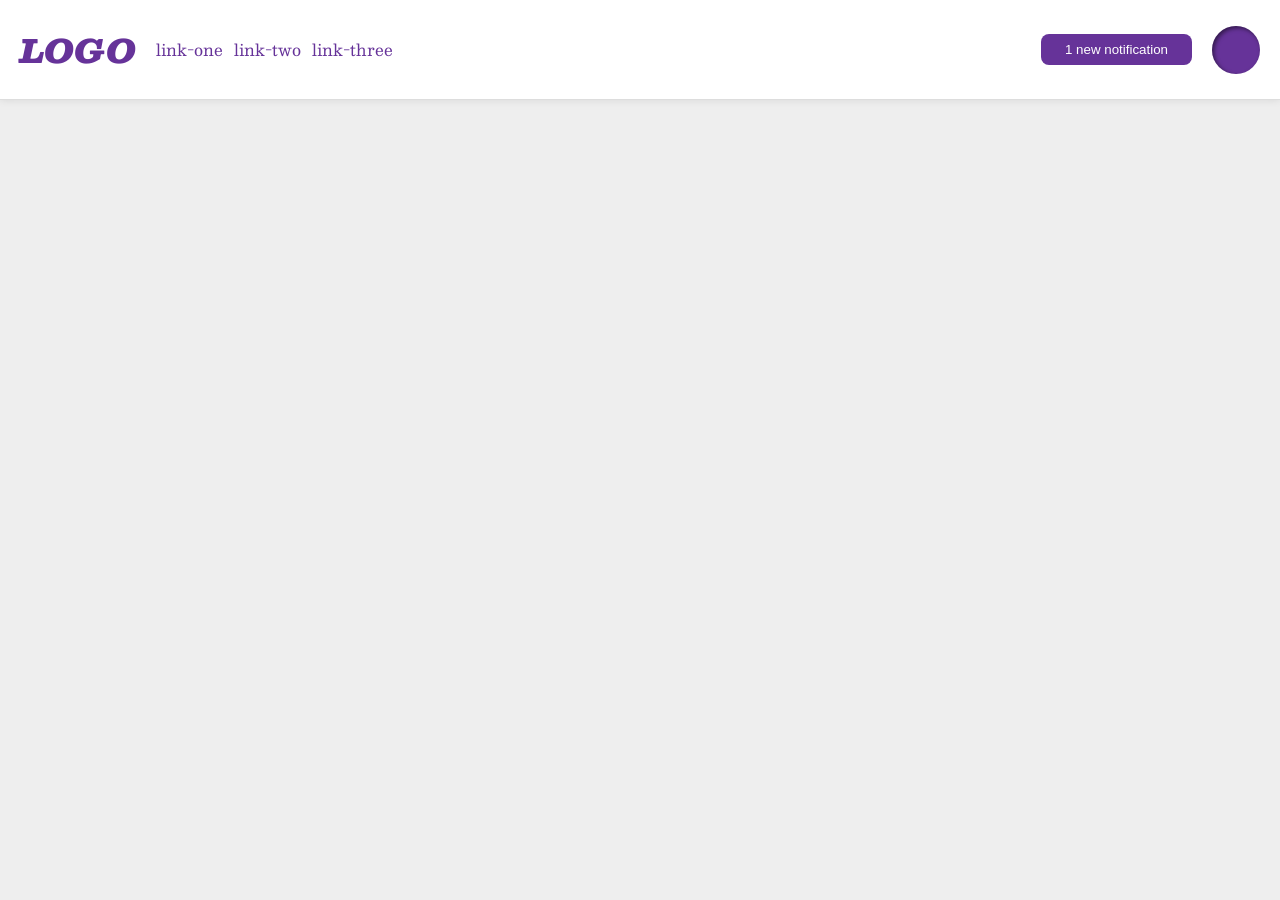
<file: foundations/flex/03-flex-header-2/index.html>
<!DOCTYPE html>
<html lang="en">
<head>
    <meta charset="UTF-8">
    <meta http-equiv="X-UA-Compatible" content="IE=edge">
    <meta name="viewport" content="width=device-width, initial-scale=1.0">
    <title>Flex Header 2</title>
    <link rel="stylesheet" href="style.css">
</head>
<body>
<div class="header">
    <div class="leftSide divChild">
        <div class="logo">
            LOGO
        </div>
        <ul class="links">
            <li><a href="https://google.com">link-one</a></li>
            <li><a href="https://google.com">link-two</a></li>
            <li><a href="https://google.com">link-three</a></li>
        </ul>
    </div>
    <div class="rightSide divChild">
        <button class="notifications">
            1 new notification
        </button>
        <div class="profile-image"></div>
    </div>
</div>
</body>
</html>
</file>
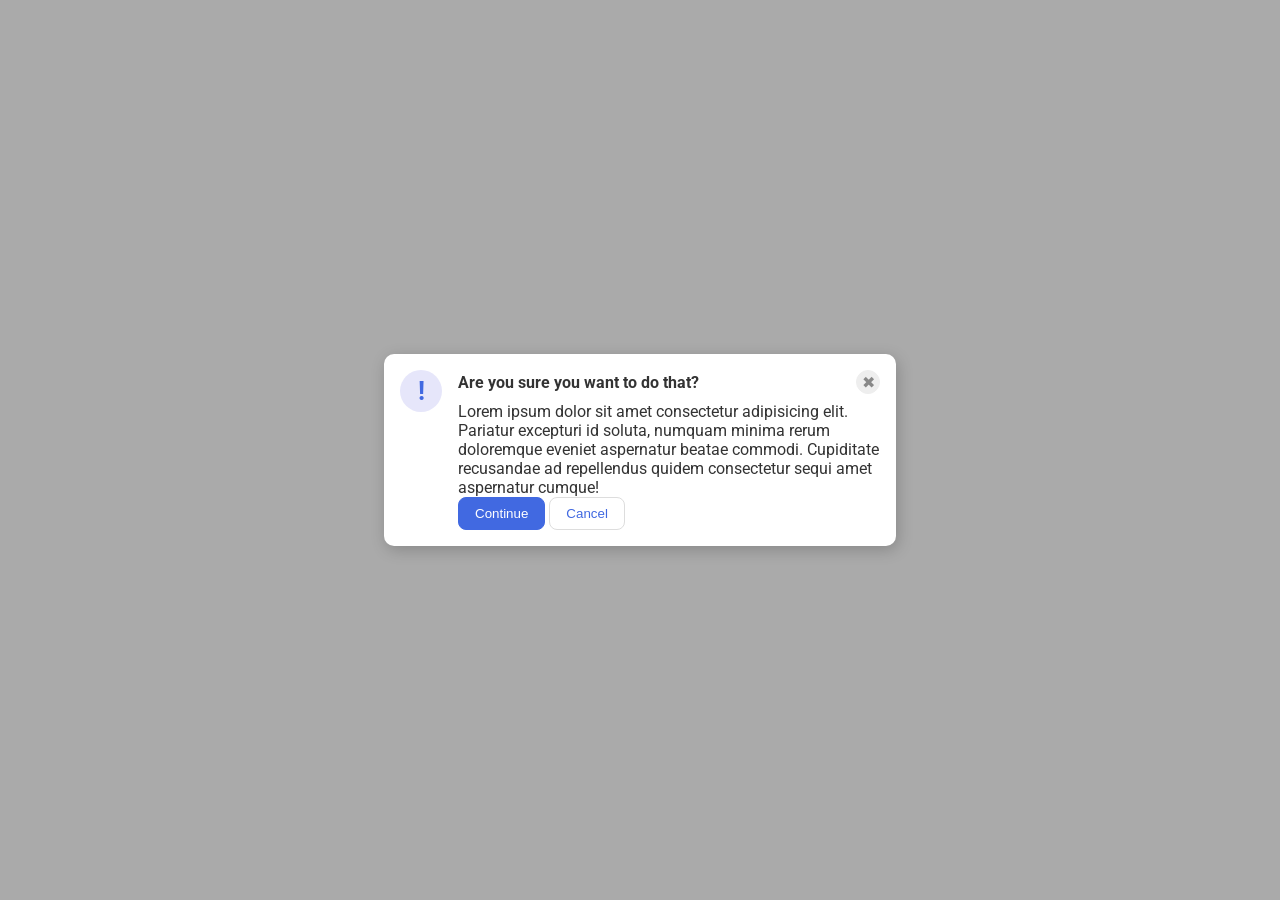
<file: foundations/flex/05-flex-modal/index.html>
<!DOCTYPE html>
<html lang="en">
  <head>
    <meta charset="UTF-8">
    <meta http-equiv="X-UA-Compatible" content="IE=edge">
    <meta name="viewport" content="width=device-width, initial-scale=1.0">
    <link rel="stylesheet" href="style.css">
    <title>Modal</title>
  </head>
  <body>
    <div class="modal">
      <div class="icon">!</div>
      <div class="container">
        <div class="header">Are you sure you want to do that?
          <button class="close-button">✖</button>
        </div>
        <div class="text">Lorem ipsum dolor sit amet consectetur adipisicing elit. Pariatur excepturi id soluta, numquam
          minima rerum doloremque eveniet aspernatur beatae commodi. Cupiditate recusandae ad repellendus quidem
          consectetur sequi amet aspernatur cumque!
        </div>
        <button class="continue">Continue</button>
        <button class="cancel">Cancel</button>
      </div>
    </div>
  </body>
</html>
</file>
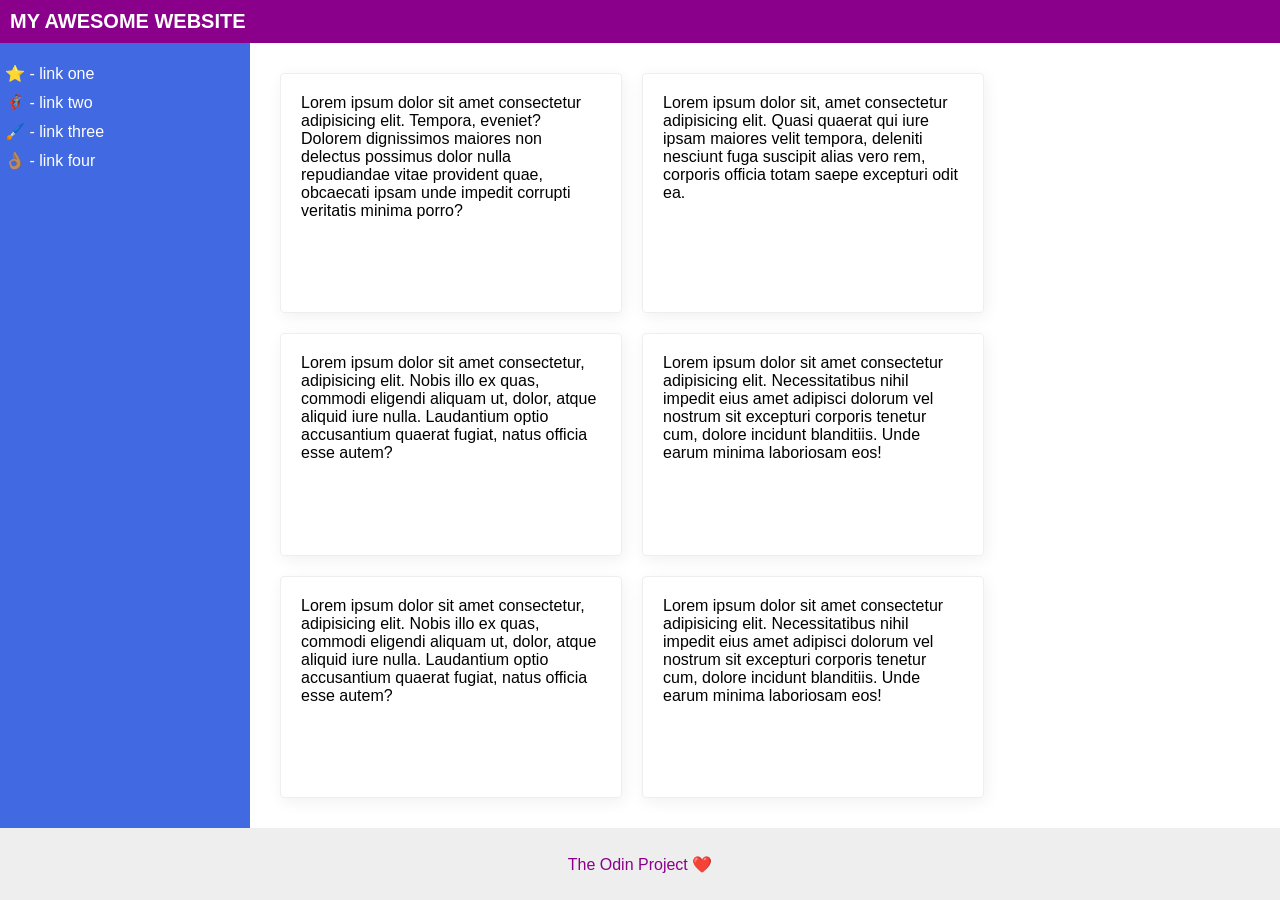
<file: foundations/flex/07-flex-layout-2/index.html>
<!DOCTYPE html>
<html lang="en">
  <head>
    <meta charset="UTF-8">
    <meta http-equiv="X-UA-Compatible" content="IE=edge">
    <meta name="viewport" content="width=device-width, initial-scale=1.0">
    <title>The Holy Grail</title>
    <link rel="stylesheet" href="style.css">
  </head>
  <body>
    <div class="header">
      MY AWESOME WEBSITE
    </div>

    <div class="modal">
      <div class="sidebar">
        <ul>
          <li><a href="#">⭐ - link one</a></li>
          <li><a href="#">🦸🏽‍♂️ - link two</a></li>
          <li><a href="#">🖌️ - link three</a></li>
          <li><a href="#">👌🏽 - link four</a></li>
        </ul>
      </div>
      <div class="content">
        <div class="card">Lorem ipsum dolor sit amet consectetur adipisicing elit. Tempora, eveniet? Dolorem dignissimos
          maiores non delectus possimus dolor nulla repudiandae vitae provident quae, obcaecati ipsam unde impedit
          corrupti veritatis minima porro?
        </div>
        <div class="card">Lorem ipsum dolor sit, amet consectetur adipisicing elit. Quasi quaerat qui iure ipsam maiores
          velit tempora, deleniti nesciunt fuga suscipit alias vero rem, corporis officia totam saepe excepturi odit ea.
        </div>
        <div class="card">Lorem ipsum dolor sit amet consectetur, adipisicing elit. Nobis illo ex quas, commodi eligendi
          aliquam ut, dolor, atque aliquid iure nulla. Laudantium optio accusantium quaerat fugiat, natus officia esse
          autem?
        </div>
        <div class="card">Lorem ipsum dolor sit amet consectetur adipisicing elit. Necessitatibus nihil impedit eius
          amet
          adipisci dolorum vel nostrum sit excepturi corporis tenetur cum, dolore incidunt blanditiis. Unde earum minima
          laboriosam eos!
        </div>
        <div class="card">Lorem ipsum dolor sit amet consectetur, adipisicing elit. Nobis illo ex quas, commodi eligendi
          aliquam ut, dolor, atque aliquid iure nulla. Laudantium optio accusantium quaerat fugiat, natus officia esse
          autem?
        </div>
        <div class="card">Lorem ipsum dolor sit amet consectetur adipisicing elit. Necessitatibus nihil impedit eius
          amet
          adipisci dolorum vel nostrum sit excepturi corporis tenetur cum, dolore incidunt blanditiis. Unde earum minima
          laboriosam eos!
        </div>
      </div>
    </div>
    <div class="footer">
      The Odin Project ❤️
    </div>
  </body>
</html>
</file>
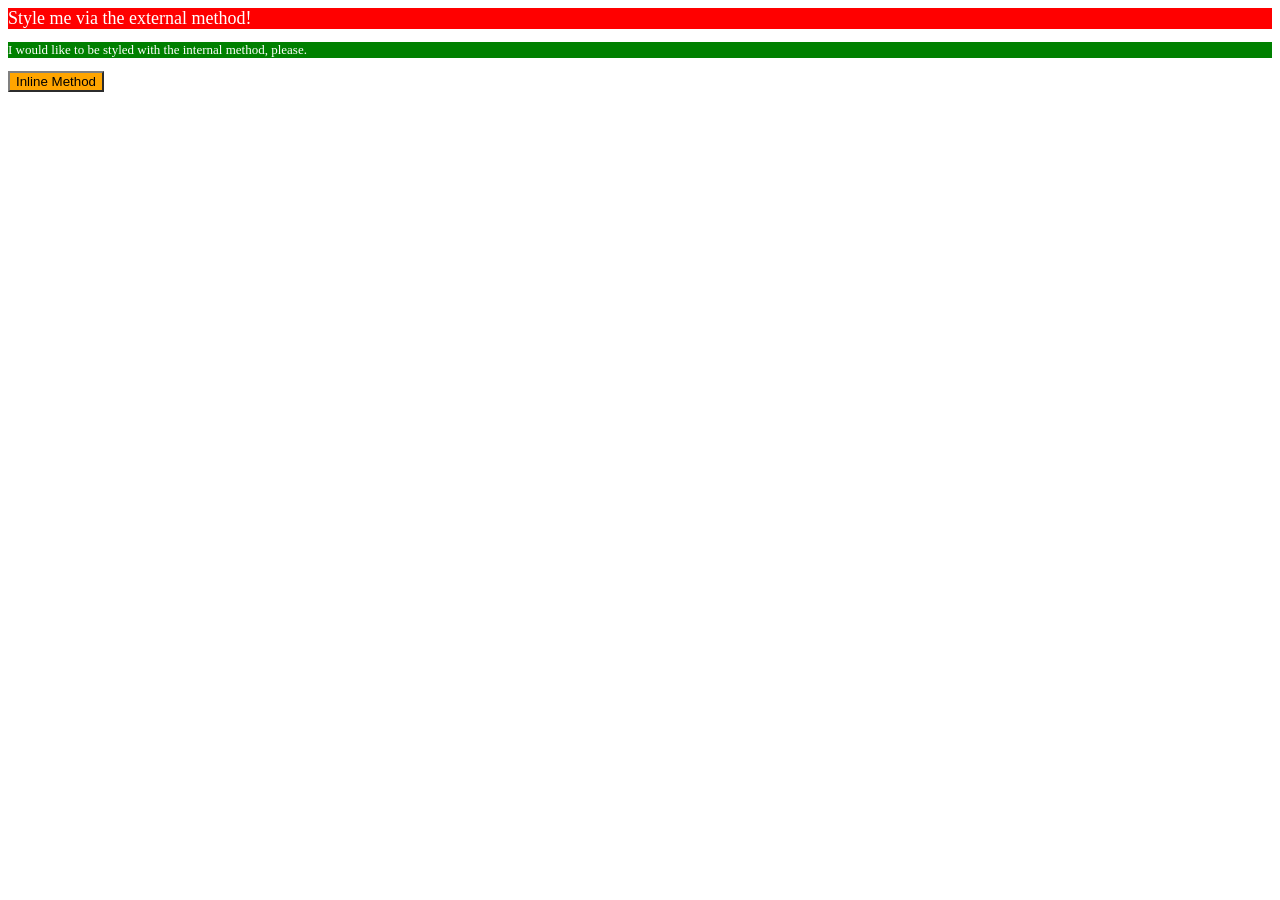
<file: foundations/intro-to-css/01-css-methods/index.html>
<!DOCTYPE html>
<html lang="en">
  <head>
    <meta charset="UTF-8">
    <meta http-equiv="X-UA-Compatible" content="IE=edge">
    <meta name="viewport" content="width=device-width, initial-scale=1.0">
    <title>Methods for Adding CSS</title>
    <link rel="stylesheet" href="styles.css">
    <style>
      p {
        font-size: small;
        color: white;
        background-color: green;
      }
    </style>
  </head>
  <body>
    <div class="external">Style me via the external method!</div>
    <p>I would like to be styled with the internal method, please.</p>
    <button style="background-color:orange;color: black;border-color: gray">Inline Method</button>
  </body>
</html>
</file>
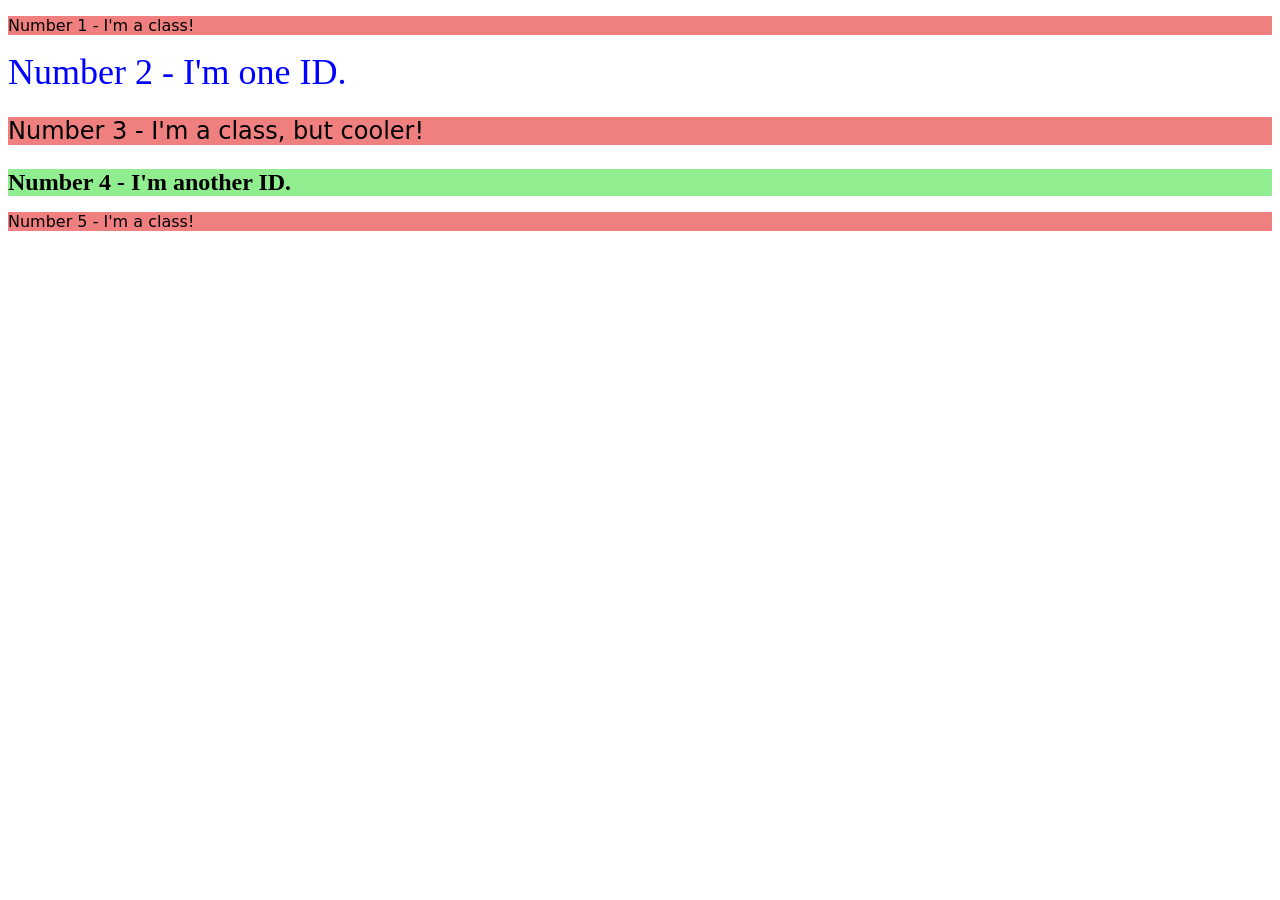
<file: foundations/intro-to-css/02-class-id-selectors/index.html>
<!DOCTYPE html>
<html lang="en">
  <head>
    <meta charset="UTF-8">
    <meta http-equiv="X-UA-Compatible" content="IE=edge">
    <meta name="viewport" content="width=device-width, initial-scale=1.0">
    <title>Class and ID Selectors</title>
    <link rel="stylesheet" href="style.css">
  </head>
  <body>
    <p>Number 1 - I'm a class!</p>
    <div id="num2">Number 2 - I'm one ID.</div>
    <p class="fontsize24">Number 3 - I'm a class, but cooler!</p>
    <div class="fontsize24" id="num4">Number 4 - I'm another ID.</div>
    <p>Number 5 - I'm a class!</p>
  </body>
</html>
</file>
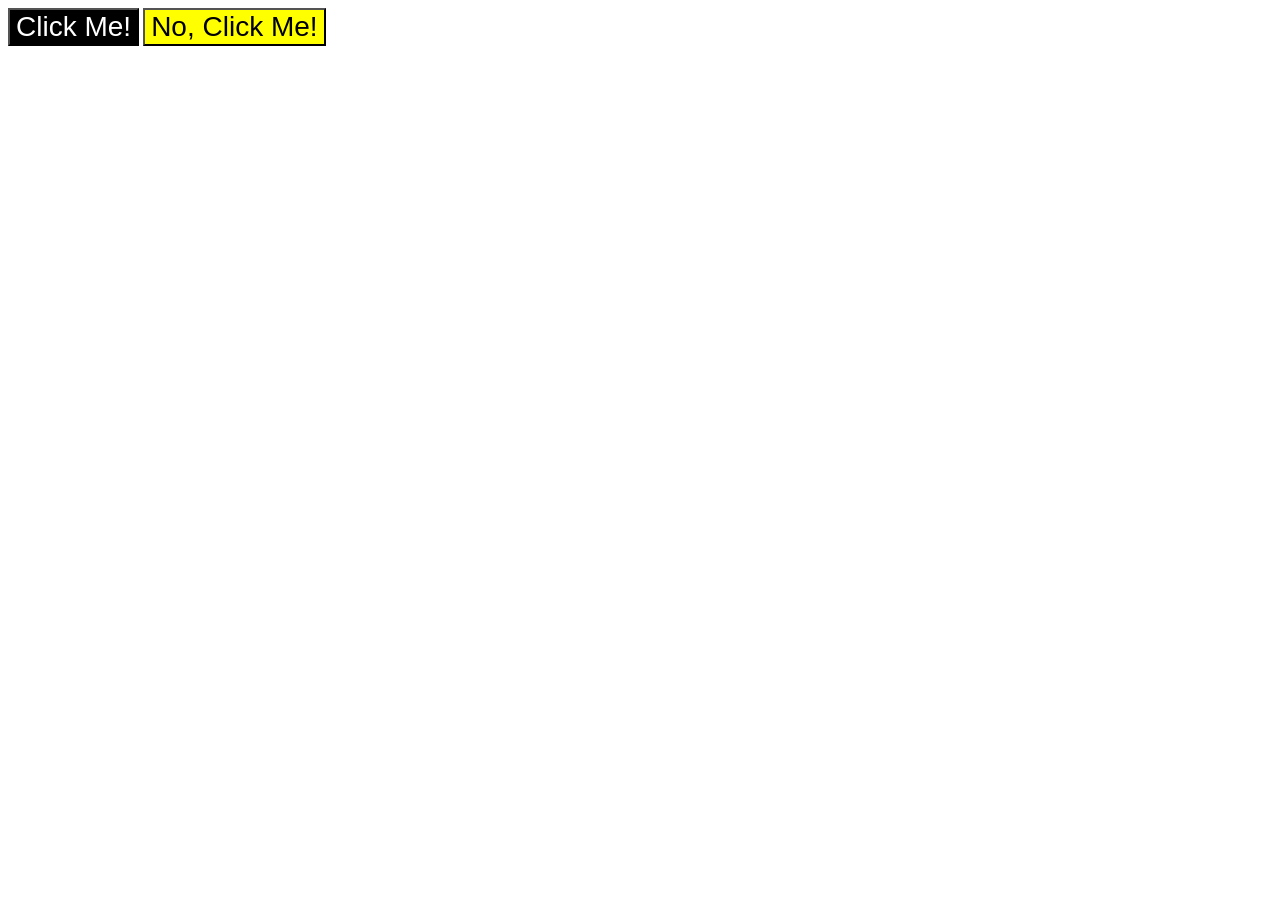
<file: foundations/intro-to-css/03-grouping-selectors/index.html>
<!DOCTYPE html>
<html lang="en">
  <head>
    <meta charset="UTF-8">
    <meta http-equiv="X-UA-Compatible" content="IE=edge">
    <meta name="viewport" content="width=device-width, initial-scale=1.0">
    <title>Grouping Selectors</title>
    <link rel="stylesheet" href="style.css">
  </head>
  <body>
    <button class="font-adjust" id="one">Click Me!</button>
    <button class="font-adjust" id="two">No, Click Me!</button>
  </body>
</html>
</file>
<file: foundations/flex/03-flex-header-2/style.css>
/* this is some magical font-importing.  
you'll learn about it later. */
@import url('https://fonts.googleapis.com/css2?family=Besley:ital,wght@0,400;1,900&display=swap');

body {
  margin: 0;
  background: #eee;
  font-family: Besley, serif;
}

.header {
  background: white;
  border-bottom: 1px solid #ddd;
  box-shadow: 0 0 8px rgba(0,0,0,.1);
  display: flex;
  align-items: center;
  justify-content: space-between;
  padding: 20px;
}
.divChild {
  display: flex;
  gap: 20px;
  justify-content: space-evenly;
  align-items: center;
}

.divChild.leftSide {
  flex-basis: 500px;
  gap: 20px;
  justify-content: initial;
}

.links {
  display: flex;
  gap: 11px;
  padding: 0;
}

.profile-image {
  background: rebeccapurple;
  box-shadow: inset 2px 2px 4px rgba(0,0,0,.5);
  border-radius: 50%;
  width: 48px;
  height: 48px;
}

.logo {
  color: rebeccapurple;
  font-size: 32px;
  font-weight: 900;
  font-style: italic;
}

button {
  border: none;
  border-radius: 8px;
  background: rebeccapurple;
  color: white;
  padding: 8px 24px;
}

a {
  /* this removes the line under our links */
  text-decoration: none;
  color: rebeccapurple;
}

ul {
  list-style-type: none;
}
</file>
<file: foundations/flex/05-flex-modal/style.css>
@import url('https://fonts.googleapis.com/css2?family=Roboto:wght@400;700&display=swap');

html, body {
  height: 100%;
}

body {
  font-family: Roboto, sans-serif;
  margin: 0;
  background: #aaa;
  color: #333;
  /* I'll give you this one for free lol */
  display: flex;
  align-items: center;
  justify-content: center;
}

.modal {
  background: white;
  width: 480px;
  border-radius: 10px;
  box-shadow: 2px 4px 16px rgba(0,0,0,.2);
  display: flex;
  gap: 16px;
  padding: 16px;
}

.icon {
  color: royalblue;
  font-size: 26px;
  font-weight: 700;
  background: lavender;
  width: 42px;
  height: 42px;
  border-radius: 50%;
  display: flex;
  align-items: center;
  justify-content: center;
  flex-shrink: 0;
}

.close-button {
  background: #eee;
  border-radius: 50%;
  color: #888;
  font-weight: 400;
  font-size: 16px;
  height: 24px;
  width: 24px;
  display: flex;
  align-items: center;
  justify-content: center;
  border: 1px solid #eee;
  padding: 0;
}

button {
  cursor: pointer;
  padding: 8px 16px;
  border-radius: 8px;
}

button.continue {
  background: royalblue;
  border: 1px solid royalblue;
  color: white;
}

button.cancel {
  background: white;
  border: 1px solid #ddd;
  color: royalblue;
}

.header {
  display: flex;
  justify-content: space-between;
  align-items: center;
  margin-bottom: 8px;
  font-size: 16px;
  font-weight: 700;

}
</file>
<file: foundations/flex/07-flex-layout-2/style.css>
body {
  font-family: -apple-system, BlinkMacSystemFont, 'Segoe UI', Roboto, Oxygen, Ubuntu, Cantarell, 'Open Sans', 'Helvetica Neue', sans-serif;
  margin: 0;
  min-height: 100vh;
  display: flex;
  flex-direction: column;
  justify-content: stretch;
}
ul {
  list-style: none;
  padding-left: 0;
  width: 250px;
}
li {
  padding: 5px;
}
a {
  text-decoration: none;
  color: white;
}

.header {
  background: darkmagenta;
  color: white;
  display: flex;
  align-items: center;
  padding: 10px;
  font-size: 20px;
  font-weight: 900;
}

.footer {
  height: 72px;
  background: #eee;
  color: darkmagenta;
  display: flex;
  justify-content: center;
  align-items: center;
}

.sidebar {
  width: 300px;

  background: royalblue;
  box-sizing: border-box;
  display: flex;
  flex-direction: column;
  gap: 50px;
  align-items: start;
}

.card {
  border: 1px solid #eee;
  box-shadow: 2px 4px 16px rgba(0,0,0,.06);
  border-radius: 4px;
  padding: 20px;
}
.modal {
  display: flex;
  justify-content: space-between;
  flex: auto;
}
.content {
  display: flex;
  flex-wrap: wrap;
  gap: 20px;
  padding: 30px;
}
.card {
  width: 300px;

}
</file>
<file: foundations/intro-to-css/01-css-methods/styles.css>
.external {
    font-size: large;
    color: white;
    background-color: red;
}
</file>
<file: foundations/intro-to-css/02-class-id-selectors/style.css>
p {
    color: black;
    background-color: lightcoral;
    font-family: Verdana, "DejaVu Sans", sans-serif;
}/* Add CSS Styling */
#num2 {
    color:blue;
    font-size:36px;
}
.fontsize24 {
    font-size: 24px;
}
#num4 {
    background-color: lightgreen;
    font-weight: bold;
}
</file>
<file: foundations/intro-to-css/03-grouping-selectors/style.css>
.font-adjust {
    font-family: Helvetica, "Times New Roman", sans-serif;
    font-size: 28px;

}/* Add CSS Styling */
#one {
    color: White;
    background-color: black;
}
#two {
    background-color: yellow;
}
</file>
